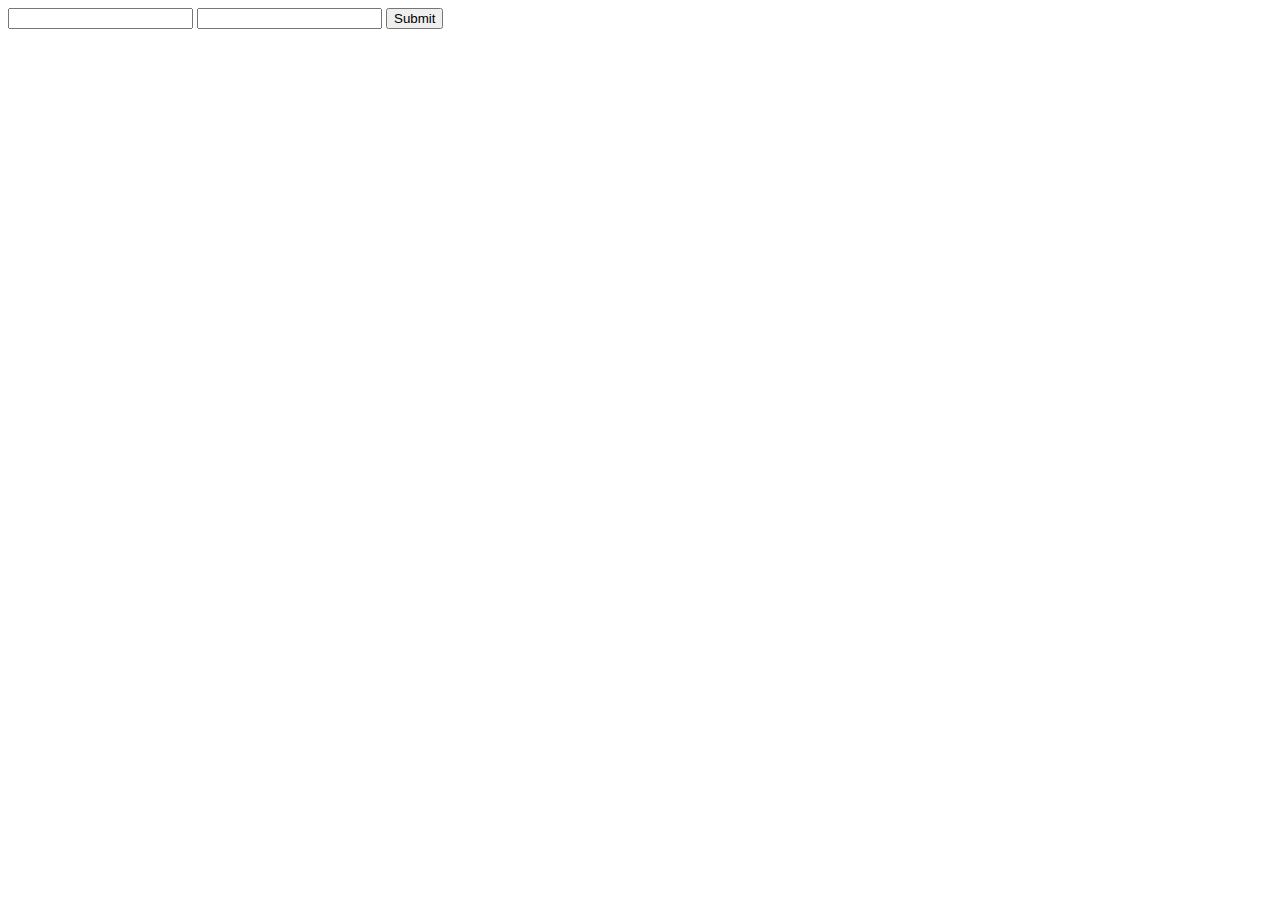
<file: index.html>
<!DOCTYPE HTML>
<html>
<head>
<meta charset="utf-8">
<title>Обработка данных форм</title>
</head>
<body>
    <form action="/cgi-bin/form.py">
        <input type="text" name="TEXT_1">
        <input type="text" name="TEXT_2">
        <input type="submit">
    </form>
</body>
</html>
</file>
